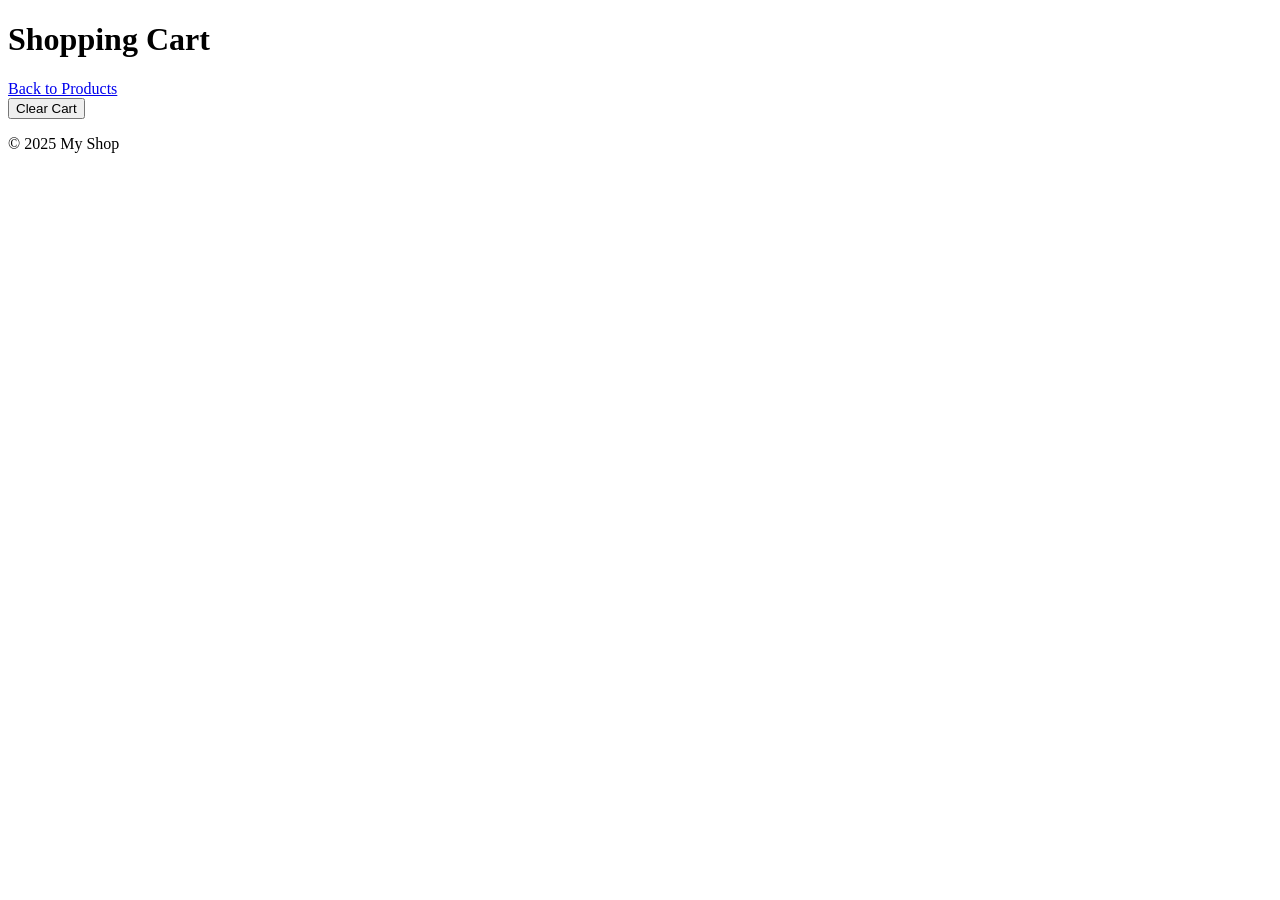
<file: cart.html>
<!DOCTYPE html>
<html lang="en">
<head>
    <meta charset="UTF-8">
    <meta name="viewport" content="width=device-width, initial-scale=1.0">
    <title>Shopping Cart</title>
    <link rel="stylesheet" href="styles1.css">
</head>
<body>
    <header>
        <h1>Shopping Cart</h1>
        <a href="index.html">Back to Products</a>
    </header>
    <main>
        <section id="cart-items"></section>
        <button id="clear-cart">Clear Cart</button>
    </main>
    <footer>
        <p>&copy; 2025 My Shop</p>
    </footer>
    <script src="cart.js"></script>
</body>
</html>
</file>
<file: styles1.css>
.product-details, .cart-items {
    padding: 20px;
    background: #f8f8f8;
    margin: 20px;
  }
  
  #product-image {
    width: 150px;
    height: 150px;
    object-fit: cover;
  }
  
  .cart-item {
    border: 1px solid #ccc;
    padding: 10px;
    margin-bottom: 10px;
  }
</file>
